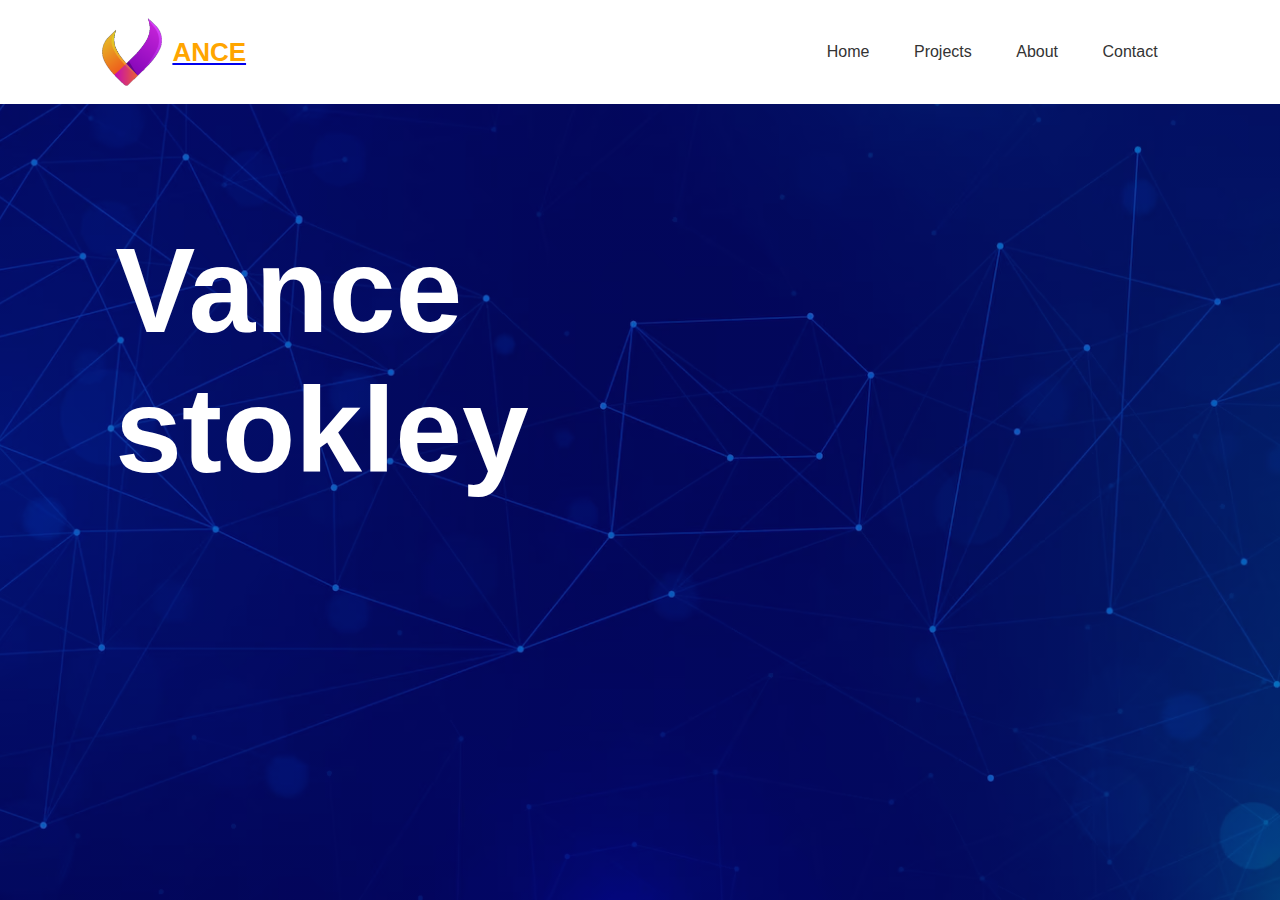
<file: index.html>
<!DOCTYPE html>
<html>
    <head>
        <meta name="viewport" content="width=device-width, intial-scale = 1.0">
        <title>Portfolio Project</title>
        <link rel = "stylesheet" href="style.css">
    </head>
    <body>
       <div class="header">
       <nav>
        <a href="index.html"><div class="logo">
            <img src="images/logo.png">
            <span>ANCE</span>
        </div></a>
        <ul>
            <li><a href = "index.html">Home</a></li>
            <li><a href = "projects.html">Projects</a></li>
            <li><a href = "#">About</a></li>
            <li><a href = "#">Contact</a></li>
        </ul>
       </nav>
       <div class="info1">
        <h1 class= "sleft"> Vance <br> stokley</h1>
        <p class= "sleft">"I am a veteran, who is obsessed with software development and design.
            Looking to make a foot print in the software industry."</p>
       </div>
       <div class="directs sleft">
        <a href="about.html" class="mam" > more about me</a>
        <a href="https://github.com/VanceStokley" target="_blank" > my github</a>
       </div>
    </div> 

    </body>
</html>
</file>
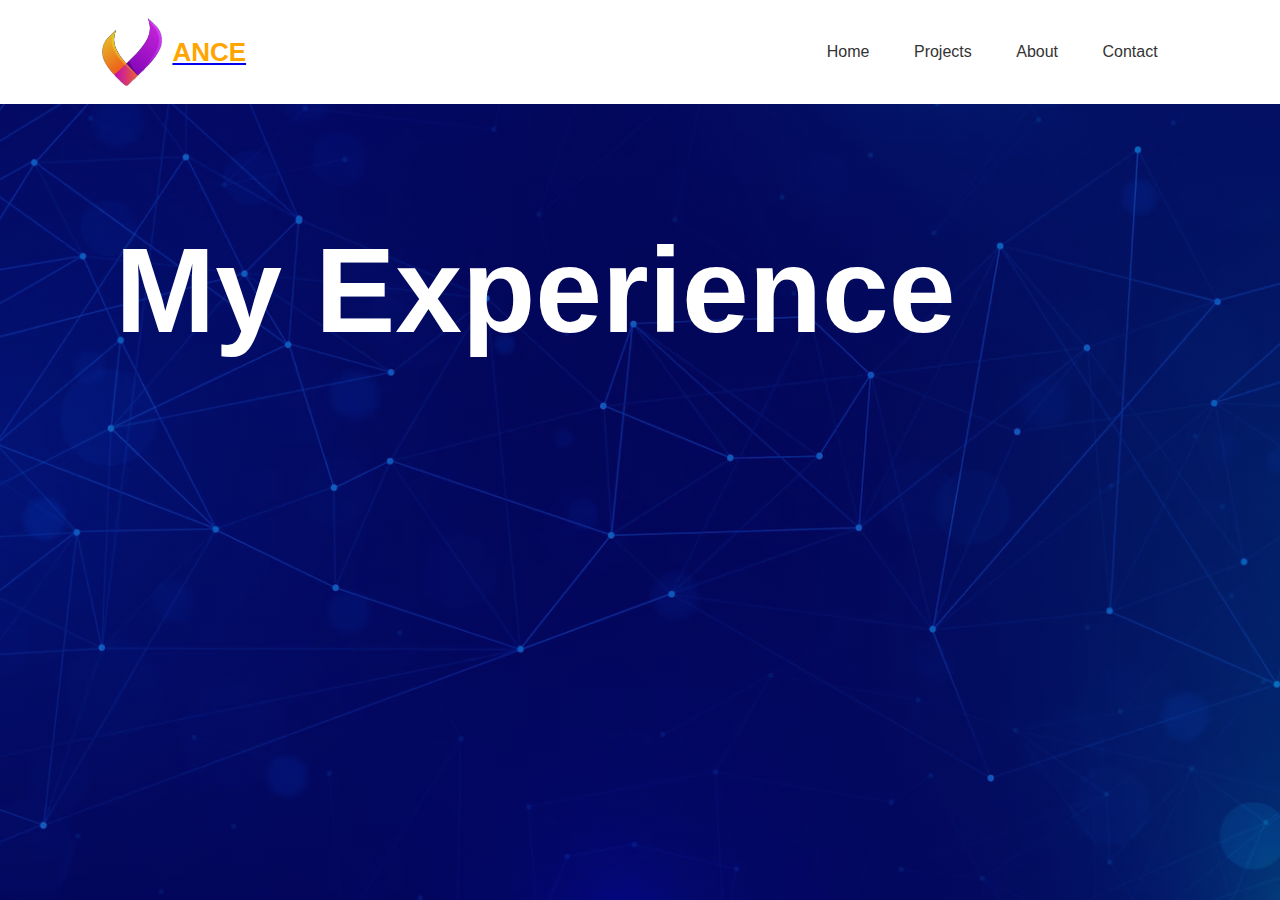
<file: about.html>
<!DOCTYPE html>
<html>
    <head>
        <meta name="viewport" content="width=device-width, intial-scale = 1.0">
        <title>Portfolio Project</title>
        <link rel = "stylesheet" href="1_style.css">
    </head>
    <body>
       <div class="header">
       <nav>
        <a href="index.html"><div class="logo">
            <img src="images/logo.png">
            <span>ANCE</span>
        </div></a>
        <ul>
            <li><a href = "index.html">Home</a></li>
            <li><a href = "projects.html">Projects</a></li>
            <li><a href = "#">About</a></li>
            <li><a href = "#">Contact</a></li>
        </ul>
       </nav>
       <div class="info1">
        <h1 class= "sleft"> My Experience</h1>
        <p class= "sleft"> I have been learning software development for several years. I have worked in all enviornments with all different languages including 
            c# winforms and asp.net, java, javaee, javascript, sql, html. I have experience working with DBMS and building web apps using Spring and Java Server Faces.
        </p>
       </div>
       <div class="directs sleft">
        <a href="projects.html" class="mam" > projects</a>
        <a href="https://github.com/VanceStokley" target="_blank" > my github</a>
       </div>
    </div> 

    </body>
</html>
</file>
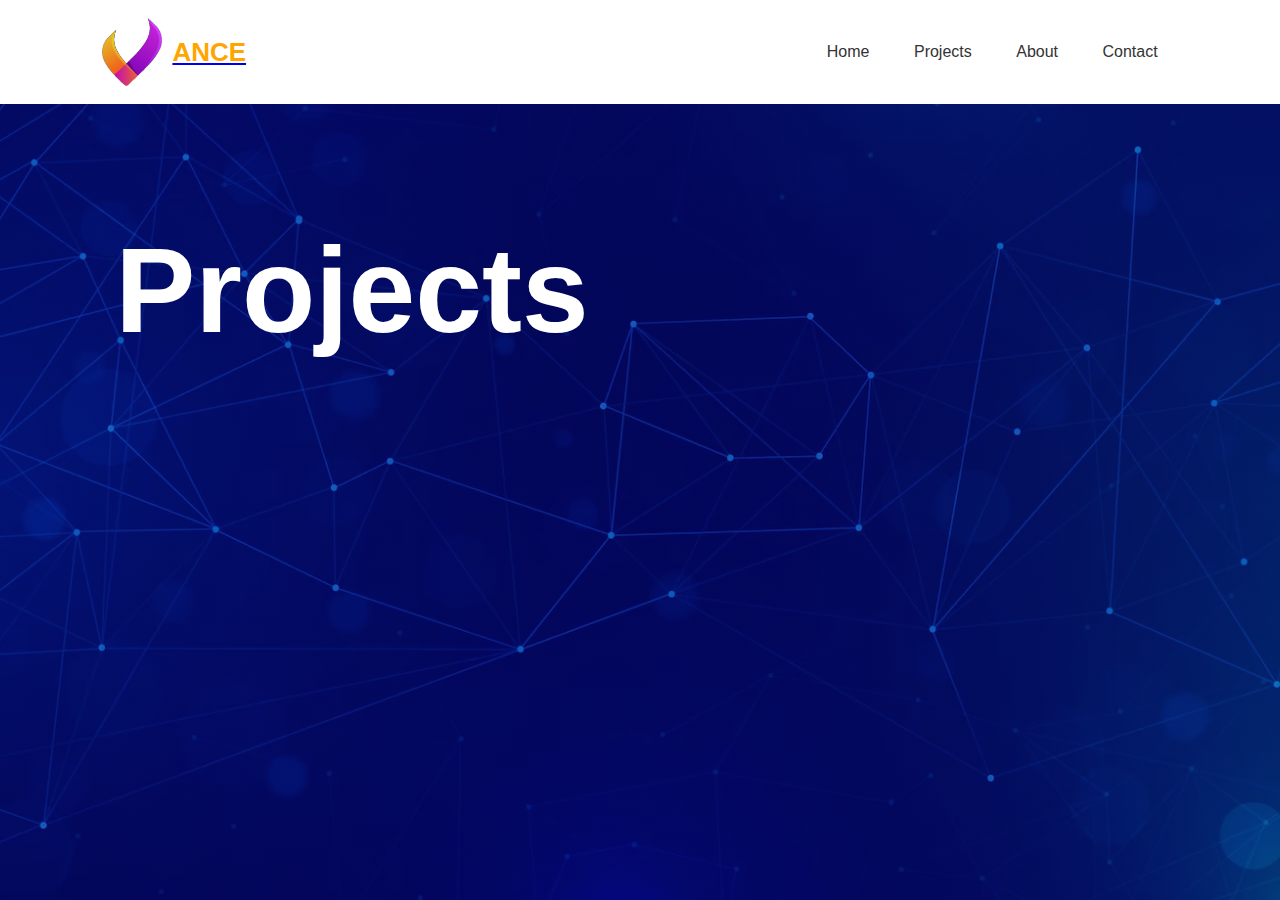
<file: projects.html>
<!DOCTYPE html>
<html>
    <head>
        <meta name="viewport" content="width=device-width, intial-scale = 1.0">
        <title>Portfolio Project</title>
        <link rel = "stylesheet" href="style.css">
    </head>
    <body>
       <div class="header">
       <nav>
       <a href="index.html"><div class="logo">
            <img src="images/logo.png">
            <span>ANCE</span>
        </div></a>
        <ul>
            <li><a href = "index.html">Home</a></li>
            <li><a href = "projects.html">Projects</a></li>
            <li><a href = "about.html">About</a></li>
            <li><a href = "#">Contact</a></li>
        </ul>
       </nav>
       <div class="info1">
        <h1 class= "sleft"> Projects</h1>
        <BR>
            <BR>
                <BR>
        <p class= "sleft"> <a href="https://www.sgxteam.com/" target="_blank" > <img src="images/SGX.png"></a> </p>
       </div>
       <div class="directs sleft">
        <a href="about.html" class="mam" > more about me</a>
        <a href="https://github.com/VanceStokley" target="_blank" >My GitHub</a>
       </div>
    </div> 



    </body>
</html>
</file>
<file: style.css>
*{
    margin: 0;
    padding: 0;
    box-sizing: border-box;
    font-family: 'poppins', sans-serif;
}
.header{
    width:100;
    height: 100vh;
    background-image: linear-gradient(rgba(5,0,136,0.5), rgba(5,0,136,0.5)), url(images/cssback.png);
    background-position: center;
    background-size: cover;
    overflow-x: hidden;
}
nav{
    width: 100%;
    display: flex;
    justify-content: space-between;
    align-items: center;
    padding: 18px 8%;
    transition: background .5s;
}
nav .logo{
    display: flex;
    align-items: center;
    font-size: 26px;
    font-weight: 600;
    color: orange;
}
nav .logo img{
    width: 60px;
    height: auto;
    margin-right: 10px;
}
nav ul li{
    
    display: inline-block;
    list-style: none;
    margin: 10px 20px;
}
nav ul li a {
    text-decoration: none;
    color: #fff;
    font-weight: 500;

}
nav:hover{
    background: #fff;
}
nav:hover ul li a{
    color: #333;
}
.info1{
  margin-top: 9%;
  margin-left: 9%;
  color: #fff;  
}
.info1 h1{
    font-size: 120px;
    line-height: 140px;
    font-weight: 600;
}
.info1 p{
    font-size: 35px;
    max-width: 500 ;
    line-height: 28px;
    opacity: 0;
}
.directs {
    margin-top: 30px;
    margin-left: 9%;
    opacity: 0;
}
.directs a{
    color: #fff;
    text-decoration: none;
    display: inline-block;
}
.mam{
 border: 2px solid white;
 padding: 10px 35px;
 border-radius: 30px;
 margin-right: 15px;

}
.sleft{
    animation: slideleft 1s linear forwards;
}
@keyframes slideleft {
    0%{
        transform: translate(100px);
        opacity: 0;
    }
    100%{
        transform: translate(0px);
        opacity: 1;
    }
}
p.sleft{
    animation-delay: 1s;
}
.directs.sleft
{
    animation-delay: 2s
}
</file>
<file: 1_style.css>
*{
    margin: 0;
    padding: 0;
    box-sizing: border-box;
    font-family: 'poppins', sans-serif;
}
.header{
    width:100;
    height: 100vh;
    background-image: linear-gradient(rgba(5,0,136,0.5), rgba(5,0,136,0.5)), url(images/cssback.png);
    background-position: center;
    background-size: cover;
    overflow-x: hidden;
}
nav{
    width: 100%;
    display: flex;
    justify-content: space-between;
    align-items: center;
    padding: 18px 8%;
    transition: background .5s;
}
nav .logo{
    display: flex;
    align-items: center;
    font-size: 26px;
    font-weight: 600;
    color: orange;
}
nav .logo img{
    width: 60px;
    height: auto;
    margin-right: 10px;
}
nav ul li{
    
    display: inline-block;
    list-style: none;
    margin: 10px 20px;
}
nav ul li a {
    text-decoration: none;
    color: #fff;
    font-weight: 500;

}
nav:hover{
    background: #fff;
}
nav:hover ul li a{
    color: #333;
}
.info1{
  margin-top: 9%;
  margin-left: 9%;
  color: #fff;  
}
.info1 h1{
    font-size: 120px;
    line-height: 140px;
    font-weight: 600;
}
.info1 p{
    font-size: 20px;
    max-width: 500 ;
    line-height: 28px;
    opacity: 0;
}
.directs {
    margin-top: 30px;
    margin-left: 9%;
    opacity: 0;
}
.directs a{
    color: #fff;
    text-decoration: none;
    display: inline-block;
}
.mam{
 border: 2px solid white;
 padding: 10px 35px;
 border-radius: 30px;
 margin-right: 15px;

}
.sleft{
    animation: slideleft 1s linear forwards;
}
@keyframes slideleft {
    0%{
        transform: translate(100px);
        opacity: 0;
    }
    100%{
        transform: translate(0px);
        opacity: 1;
    }
}
p.sleft{
    animation-delay: 1s;
}
.directs.sleft
{
    animation-delay: 2s
}
</file>
